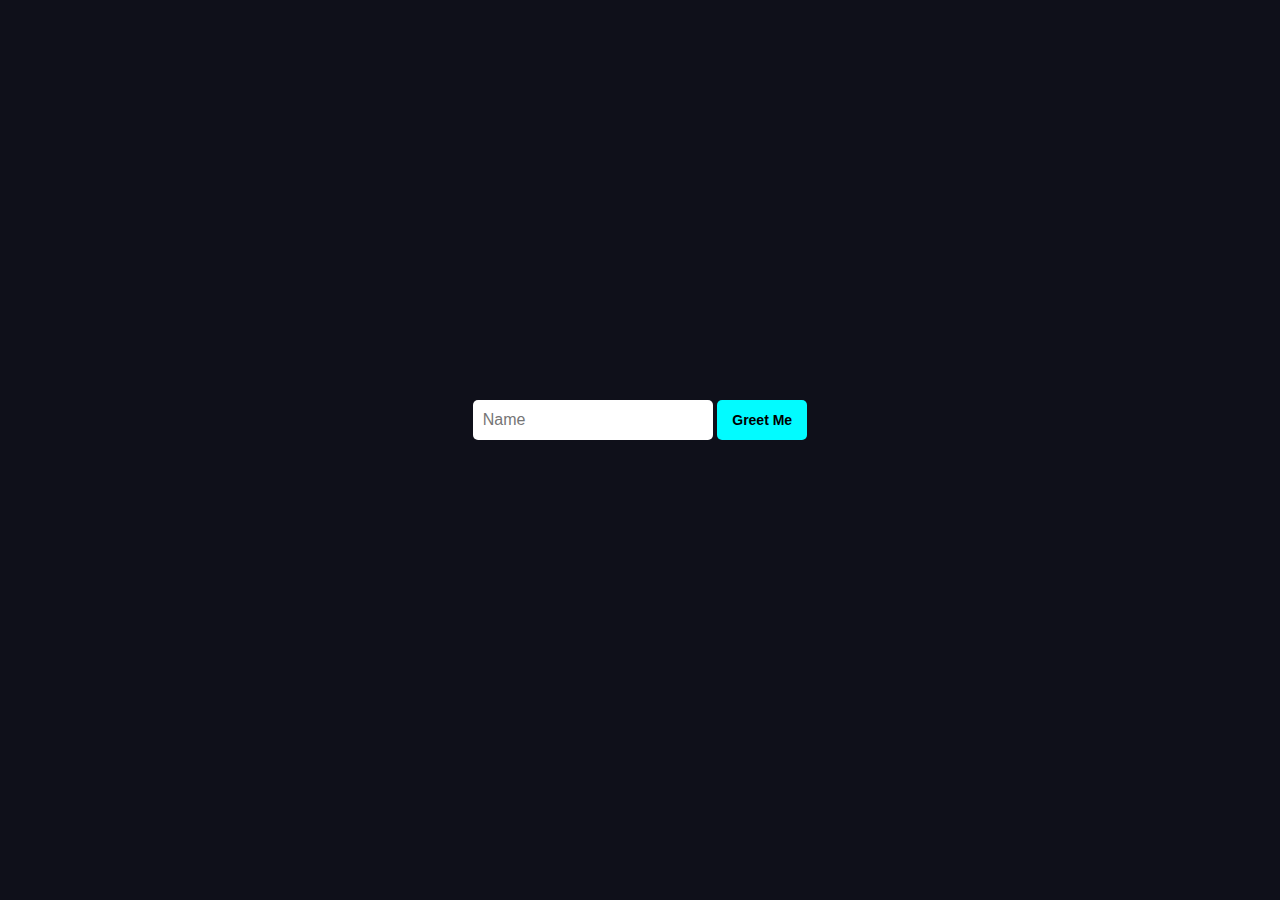
<file: index.html>
<!DOCTYPE html>
<html lang="en">

<head>
    <meta charset="UTF-8">
    <meta name="viewport" content="width=device-width, initial-scale=1.0">
    <title>SaralTech Assignment</title>
    <link rel="stylesheet" href="style.css">
</head>

<body>
    <div>
        <input type="text" placeholder="Name">
        <button type="submit">Greet Me</button>
    </div>
    <p id="message"></p>

    <script src="app.js"></script>
</body>

</html>
</file>
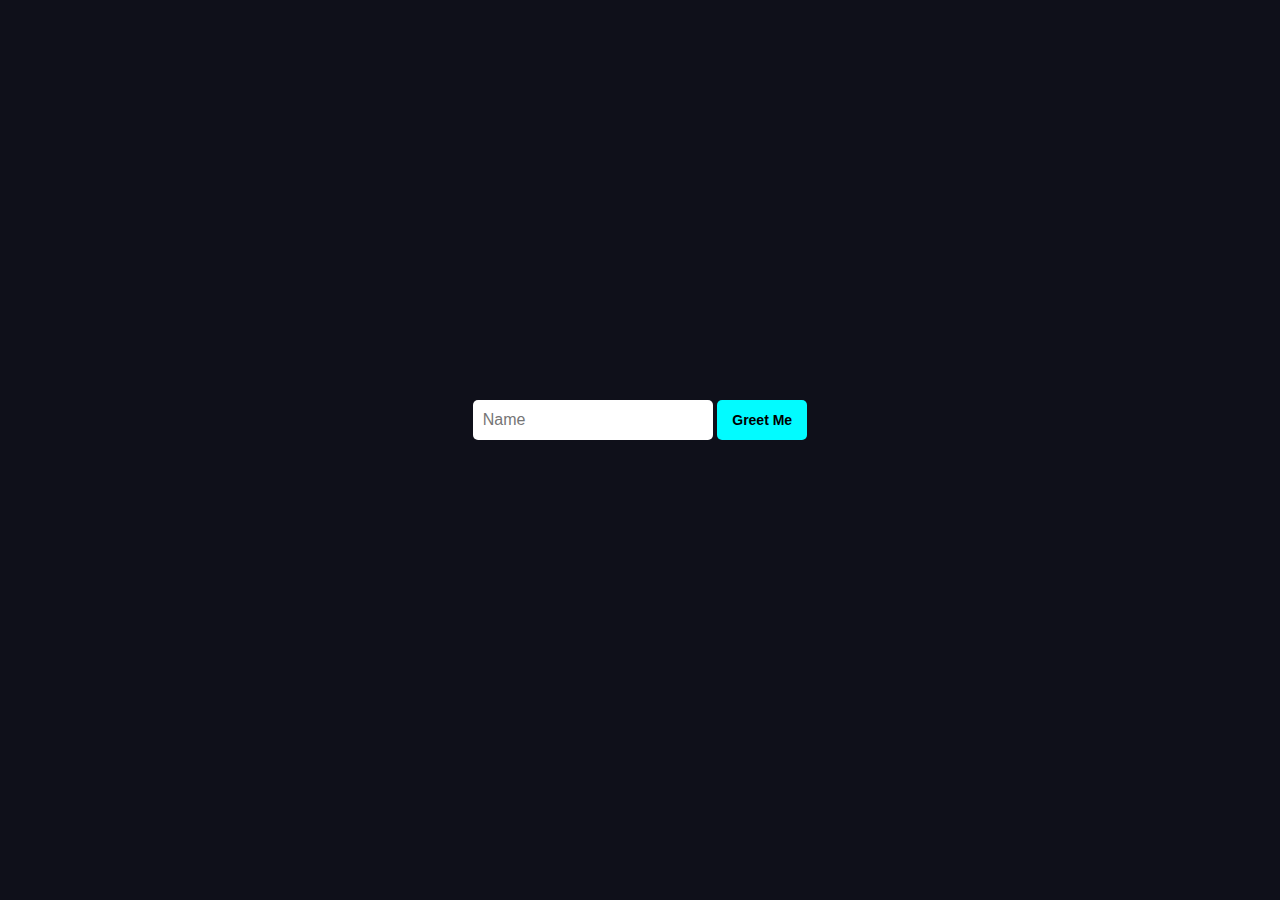
<file: interactive.html>
<!DOCTYPE html>
<html lang="en">

<head>
    <meta charset="UTF-8">
    <meta name="viewport" content="width=device-width, initial-scale=1.0">
    <title>SaralTech Assignment</title>
    <link rel="stylesheet" href="styles.css">
</head>

<body>
    <div>
        <input type="text" placeholder="Name">
        <button type="submit">Greet Me</button>
    </div>
    <p id="message"></p>

    <script src=".\interactive.js"></script>
</body>

</html>
</file>
<file: style.css>
body {
    padding: 0;
    margin: 0;
    font-family: sans-serif;
    box-sizing: border-box;
    background-color: rgb(15, 16, 26);
    color: white;
    width: 100%;
    height: 100vh;
    display: flex;
    flex-direction: column;
    justify-content: center;
    align-items: center;
    gap: 20px;
}
input {
    height: 20px;
    width: 220px;
    border: none;
    padding: 10px;
    font-size: 16px;
    border-radius: 5px;
    outline-style: none;
}
button {
    height: 40px;
    width: 90px;
    border: none;
    border-radius: 5px;
    background-color: rgb(2, 251, 255);
    cursor: pointer;
    font-size: 14px;;
    font-weight: 600;
}
#message {
    font-size: 20px;
    font-weight: 600;
    color: rgb(255, 255, 0);
}
</file>
<file: styles.css>
body {
    padding: 0;
    margin: 0;
    font-family: sans-serif;
    box-sizing: border-box;
    background-color: rgb(15, 16, 26);
    color: white;
    width: 100%;
    height: 100vh;
    display: flex;
    flex-direction: column;
    justify-content: center;
    align-items: center;
    gap: 20px;
}
input {
    height: 20px;
    width: 220px;
    border: none;
    padding: 10px;
    font-size: 16px;
    border-radius: 5px;
    outline-style: none;
}
button {
    height: 40px;
    width: 90px;
    border: none;
    border-radius: 5px;
    background-color: rgb(2, 251, 255);
    cursor: pointer;
    font-size: 14px;;
    font-weight: 600;
}
#message {
    font-size: 20px;
    font-weight: 600;
    color: rgb(255, 255, 0);
}
</file>
